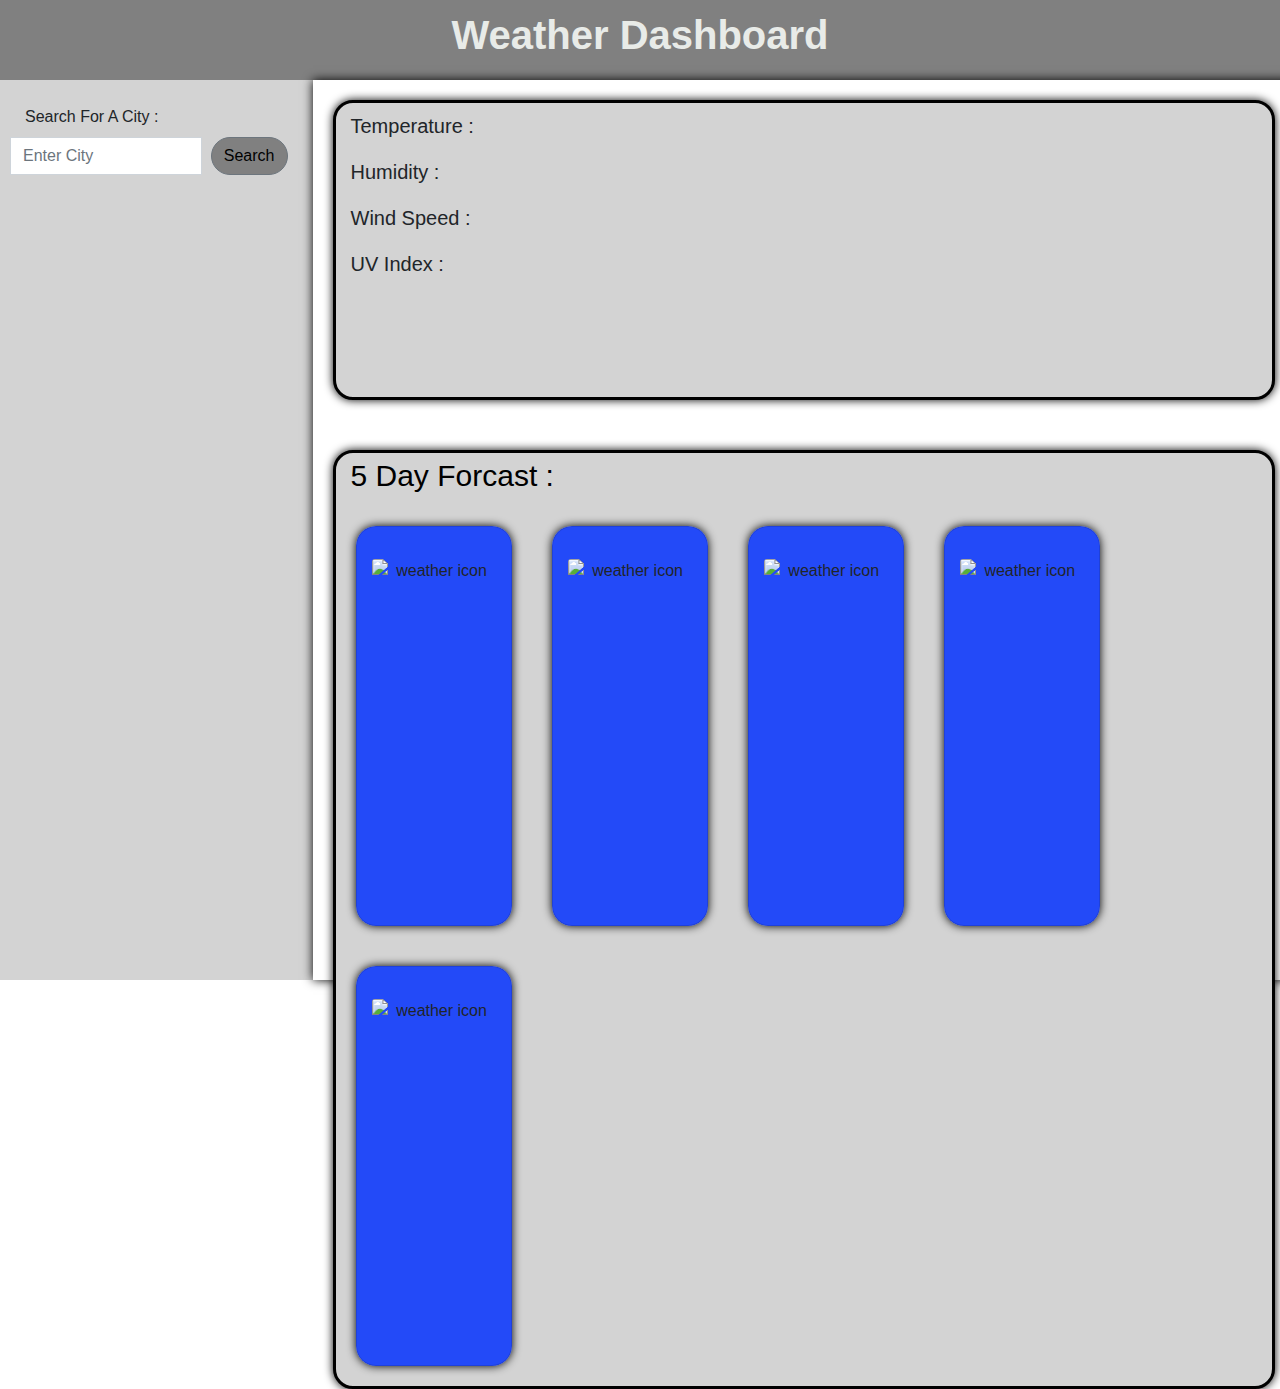
<file: index.html>
<!DOCTYPE html>
<html lang="en">
  <head>
    <meta charset="UTF-8" />
    <meta name="viewport" content="width=device-width, initial-scale=1.0" />
    <meta http-equiv="X-UA-Compatible" content="ie=edge" />
    <title>Weather Dashboard-Home</title>


    <link rel="stylesheet" href="https://stackpath.bootstrapcdn.com/bootstrap/4.3.1/css/bootstrap.min.css" integrity="sha384-ggOyR0iXCbMQv3Xipma34MD+dH/1fQ784/j6cY/iJTQUOhcWr7x9JvoRxT2MZw1T" crossorigin="anonymous">
    <link rel="stylesheet" href="Assets/css/style.css"/>
  </head>
  <body>
      <div class="col-12 text-center" id="title" >Weather Dashboard</div>

      <div class="fluid-container">
        <div class="row" id="content">
            <!-- by city search area -->
            <div class="col-3" id="searchcity">
              <div class="input-group mb-3" id="searchinput">
                <label class="col-12">Search For A City :</label>
                <input id="cityinput" type="text" class="form-control" placeholder="Enter City" aria-label="Recipient's username" aria-describedby="basic-addon2">
                <div class="input-group-append">
                  <button class="btn btn-outline-secondary" id="searchbtn" type="button">Search</button>
                </div>
              </div>


              <div id="recentsearchBTns">
                
              </div>
            </div>

            <!-- current city and current data is displayed here-->
            <div class="col-9" id="cityarea">
              <div class="col-12" id="citydata">
                <h1 id="cityname"></h1>
                <p id="citytemp">Temperature : </p>
                <p id="cityhum">Humidity : </p>
                <p id="citywind">Wind Speed : </p>
                <div style="overflow: hidden;">
                  <p style="float: left;">UV Index : </p>
                  <p style="float: left;" id="cityuvdata" class="col-1 text-center"></p>
                </div>
              </div>

              <div class="col-12" id="forcastarea">

                <!-- 5 day forcast area -->
                <label id="forcast"> 5 Day Forcast : </label>

                <div class="row text-center">

                  <!-- day 1 -->
                  <div class="card col-2" index="0">
                    <h5 class="card-title"></h5>
                    <img class="card-img-top" id="icon0" alt="weather icon">
                    <div class="card-body">
                      <p class="card-text" id ="temp"></p>
                      <p class="card-text" id ="humidity"></p>
                    </div>
                  </div>

                   <!-- day 2 -->
                   <div class="card col-2" index="1">
                    <h5 class="card-title"></h5>
                    <img class="card-img-top" id="icon1" alt="weather icon">
                    <div class="card-body">
                      <p class="card-text" id ="temp"></p>
                      <p class="card-text" id ="humidity"></p>
                    </div>
                  </div>


                   <!-- day 3 -->
                   <div class="card col-2" index="2">
                    <h5 class="card-title"></h5>
                    <img class="card-img-top" id="icon2" alt="weather icon">
                    <div class="card-body">
                      <p class="card-text" id ="temp"></p>
                      <p class="card-text" id ="humidity"></p>
                    </div>
                  </div>


                   <!-- day 4 -->
                   <div class="card col-2" index="3">
                    <h5 class="card-title"></h5>
                    <img class="card-img-top" id="icon3" alt="weather icon">
                    <div class="card-body">
                      <p class="card-text" id ="temp"></p>
                      <p class="card-text" id ="humidity"></p>
                    </div>
                  </div>

                   <!-- day 5 -->
                   <div class="card col-2" index="4">
                    <h5 class="card-title"></h5>
                    <img class="card-img-top" id="icon4" alt="weather icon">
                    <div class="card-body">
                      <p class="card-text" id ="temp"></p>
                      <p class="card-text" id ="humidity"></p>
                    </div>
                  </div>


                </div>
              </div>
            </div>
        </div>
      </div>

    <script src="https://cdnjs.cloudflare.com/ajax/libs/jquery/3.2.1/jquery.min.js"></script>
    <script src="Assets/js/script.js"></script>
  </body>

</html>
</file>
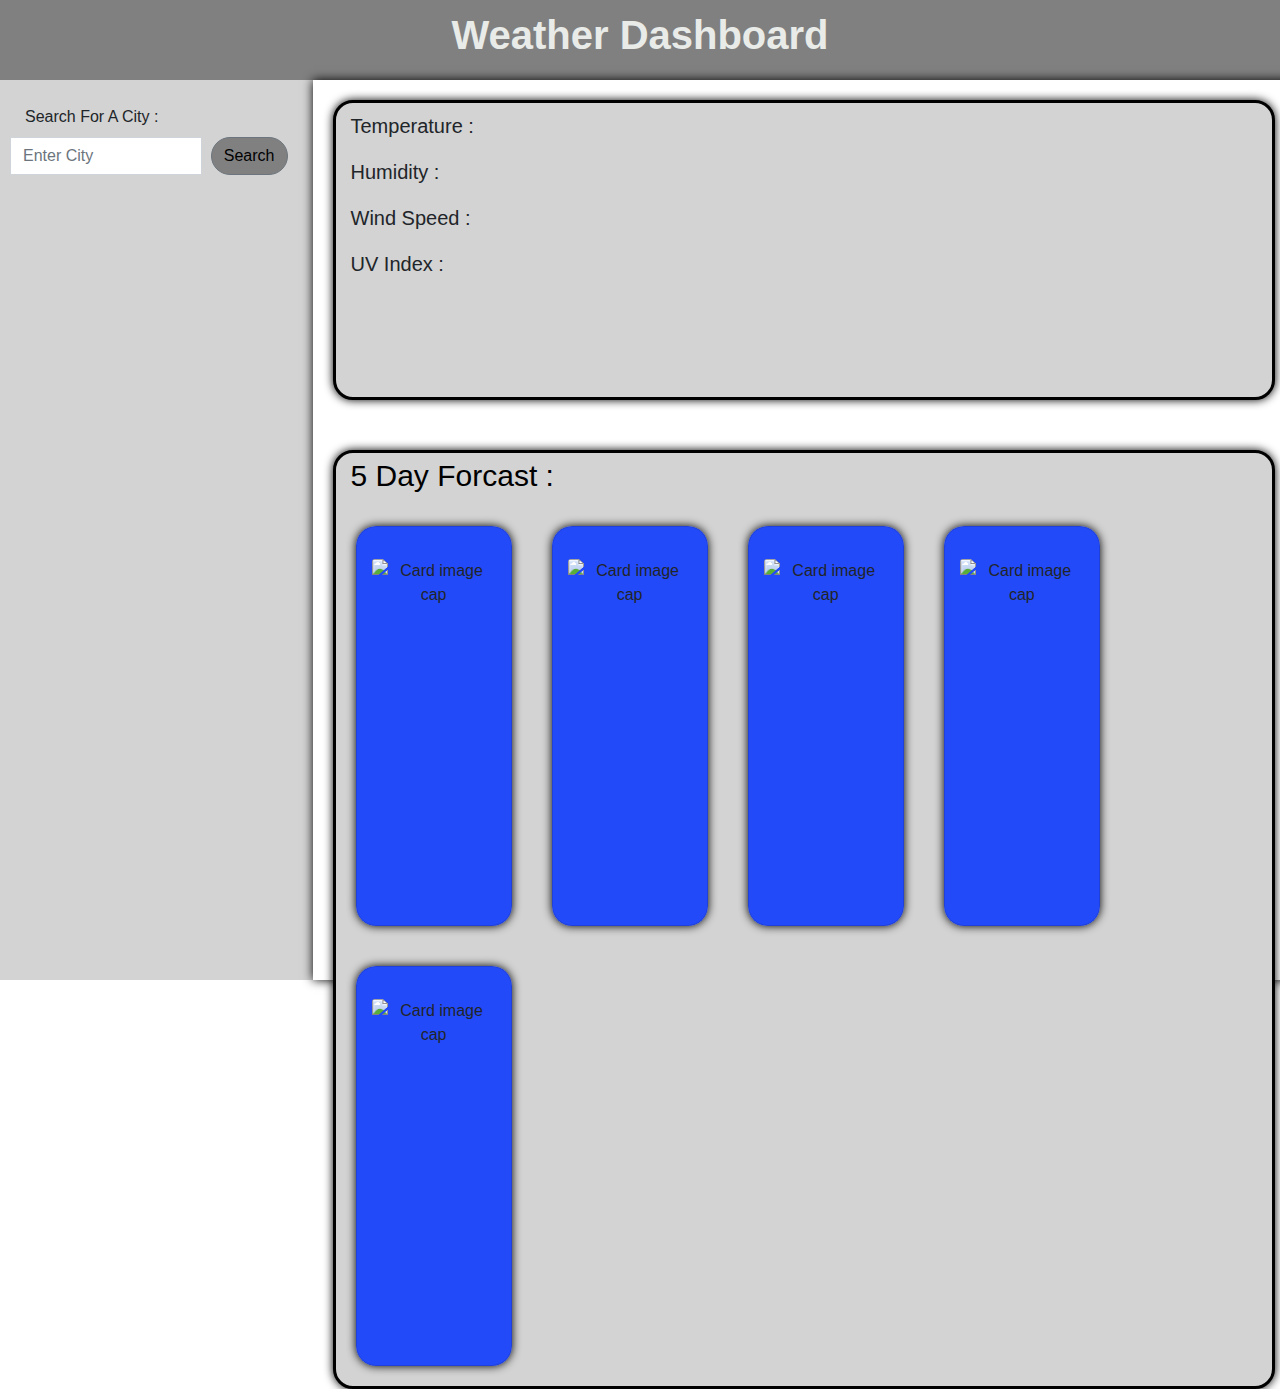
<file: home.html>
<!DOCTYPE html>
<html lang="en">
  <head>
    <meta charset="UTF-8" />
    <meta name="viewport" content="width=device-width, initial-scale=1.0" />
    <meta http-equiv="X-UA-Compatible" content="ie=edge" />
    <title>Weather Dashboard-Home</title>


    <link rel="stylesheet" href="https://stackpath.bootstrapcdn.com/bootstrap/4.3.1/css/bootstrap.min.css" integrity="sha384-ggOyR0iXCbMQv3Xipma34MD+dH/1fQ784/j6cY/iJTQUOhcWr7x9JvoRxT2MZw1T" crossorigin="anonymous">
    <link rel="stylesheet" href="Assets/css/style.css"/>
  </head>
  <body>
      <div class="col-12 text-center" id="title" >Weather Dashboard</div>

      <div class="fluid-container">
        <div class="row" id="content">
            <!-- by city search area -->
            <div class="col-3" id="searchcity">
              <div class="input-group mb-3" id="searchinput">
                <label class="col-12">Search For A City :</label>
                <input id="cityinput" type="text" class="form-control" placeholder="Enter City" aria-label="Recipient's username" aria-describedby="basic-addon2">
                <div class="input-group-append">
                  <button class="btn btn-outline-secondary" id="searchbtn" type="button">Search</button>
                </div>
              </div>
            </div>


            <div class="col-9" id="cityarea">
              <div class="col-12" id="citydata">
                <h1 id="cityname"></h1>
                <p id="citytemp">Temperature : </p>
                <p id="cityhum">Humidity : </p>
                <p id="citywind">Wind Speed : </p>
                <p id="cityuv">UV Index : </p>
              </div>

              <div class="col-12" id="forcastarea">

                <!-- create 5 day forcast -->
                <label id="forcast"> 5 Day Forcast : </label>

                <div class="row text-center">

                  <!-- day 1 -->
                  <div class="card col-2" index="0">
                    <h5 class="card-title"></h5>
                    <img class="card-img-top" alt="Card image cap">
                    <div class="card-body">
                      <p class="card-text" id ="temp"></p>
                      <p class="card-text" id ="humidity"></p>
                    </div>
                  </div>

                   <!-- day 2 -->
                   <div class="card col-2" index="1">
                    <h5 class="card-title"></h5>
                    <img class="card-img-top" alt="Card image cap">
                    <div class="card-body">
                      <p class="card-text" id ="temp"></p>
                      <p class="card-text" id ="humidity"></p>
                    </div>
                  </div>


                   <!-- day 3 -->
                   <div class="card col-2" index="2">
                    <h5 class="card-title"></h5>
                    <img class="card-img-top" alt="Card image cap">
                    <div class="card-body">
                      <p class="card-text" id ="temp"></p>
                      <p class="card-text" id ="humidity"></p>
                    </div>
                  </div>


                   <!-- day 4 -->
                   <div class="card col-2" index="3">
                    <h5 class="card-title"></h5>
                    <img class="card-img-top" alt="Card image cap">
                    <div class="card-body">
                      <p class="card-text" id ="temp"></p>
                      <p class="card-text" id ="humidity"></p>
                    </div>
                  </div>

                   <!-- day 5 -->
                   <div class="card col-2" index="4">
                    <h5 class="card-title"></h5>
                    <img class="card-img-top" alt="Card image cap">
                    <div class="card-body">
                      <p class="card-text" id ="temp"></p>
                      <p class="card-text" id ="humidity"></p>
                    </div>
                  </div>


                </div>
    

              </div>

            </div>


        </div>
      </div>

    <script src="https://cdnjs.cloudflare.com/ajax/libs/jquery/3.2.1/jquery.min.js"></script>
    <script src="Assets/js/script.js"></script>
  </body>

</html>
</file>
<file: Assets/css/style.css>
p {
    font-size: 20px;

}

.card-title{
    font-size: 25px;
}

#cityuvdata {
    background-color: gray;
    border-radius: 20px;
}

.citybtn{
    height: 50px;
}


#title {
    background-color: gray;
    color: rgb(232, 235, 232);
    height: 80px;
    font-size: 40px;
    font-weight: bold;
    padding-top: 5px;
}

#searchcity{
    background-color: lightgrey;
    height: 900px;
    padding: 25px;
}

#cityarea{
    background-color: white;
    height: 900px;
    padding: 20px;
    box-shadow: 0px 0px 10px black;
}

#citydata{
    background-color: lightgray;
    height: 300px;
    border-style: solid;
    border-color: black;
    border-radius: 20px;
    box-shadow: 0px 0px 10px black;
}

#forcast{
    color: black;
    font-size: 30px;
}

.card.col-2{
    background-color: rgba(0, 47, 255, 0.836);
    border-radius: 20px;
    margin: 20px;
    height: 400px;
    padding-top: 20px;
    box-shadow: 0px 0px 10px black;
}

#forcastarea{
    background-color: lightgray;
    border-color: black;
    border-radius: 20px;
    border-style: solid;
    margin-top: 50px;
    box-shadow: 0px 0px 10px black;
}

#searchbtn{
    background-color: gray ;
    margin-left: 10px;
    color: black;
    border-radius: 20px;
}
</file>
